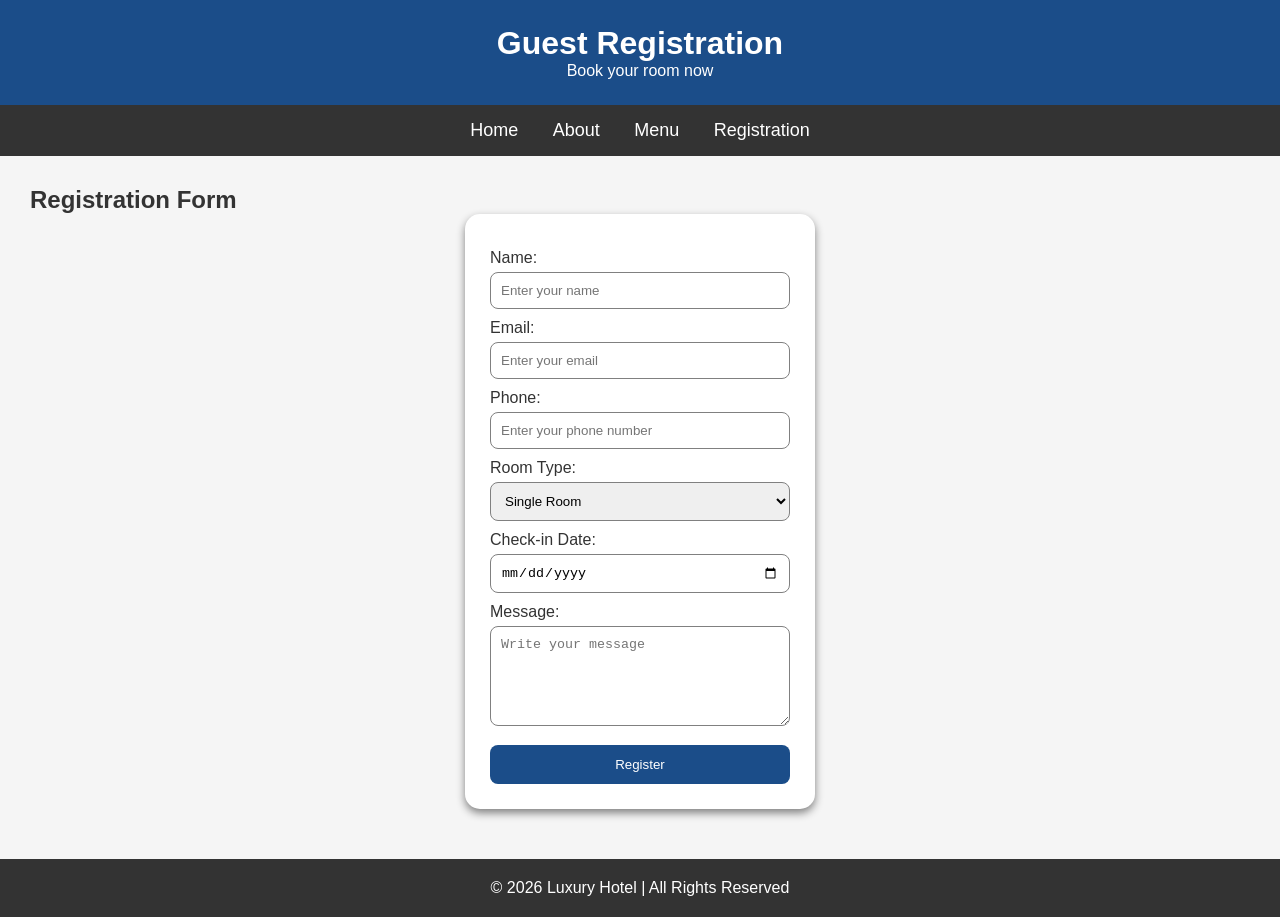
<file: registration.html>
<!DOCTYPE html>
<html lang="en">
<head>
    <meta charset="UTF-8">
    <meta name="viewport" content="width=device-width, initial-scale=1.0">
    <title>Luxury Hotel - Registration</title>
    <link rel="stylesheet" href="style.css">
</head>

<body>

<header>
    <h1>Guest Registration</h1>
    <p>Book your room now</p>
</header>


<nav>
    <a href="index.html">Home</a>
    <a href="about.html">About</a>
    <a href="menu.html">Menu</a>
    <a href="registration.html">Registration</a>
</nav>


<section class="form-section">

<h2>Registration Form</h2>

<form>

<label>Name:</label>
<input type="text" placeholder="Enter your name">


<label>Email:</label>
<input type="email" placeholder="Enter your email">


<label>Phone:</label>
<input type="tel" placeholder="Enter your phone number">


<label>Room Type:</label>

<select>
    <option>Single Room</option>
    <option>Double Room</option>
    <option>Luxury Room</option>
</select>


<label>Check-in Date:</label>
<input type="date">


<label>Message:</label>
<textarea placeholder="Write your message"></textarea>


<button type="submit">Register</button>

</form>

</section>


<footer>
    <p>© 2026 Luxury Hotel | All Rights Reserved</p>
</footer>


</body>
</html>
</file>
<file: style.css>
*{
    margin:0;
    padding:0;
    box-sizing:border-box;
}

body{
    font-family:Arial, sans-serif;
    background:#f5f5f5;
    color:#333;
}


/* Header */
header{
    background:#1b4d89;
    color:white;
    text-align:center;
    padding:25px;
}


/* Navigation */
nav{
    background:#333;
    padding:15px;
    text-align:center;
}

nav a{
    color:white;
    text-decoration:none;
    margin:15px;
    font-size:18px;
}

nav a:hover{
    color:#ffd700;
}


/* Home Hero */
.hero{
    display:flex;
    justify-content:center;
    align-items:center;
    flex-wrap:wrap;
    gap:20px;
    padding:30px;
}

.hero img{
    width:450px;
    border-radius:15px;
}


/* Boxes */
.container{
    display:flex;
    justify-content:space-around;
    align-items:center;
    flex-wrap:wrap;
    padding:30px;
}


.box{
    background:white;
    width:300px;
    margin:15px;
    padding:20px;
    border:2px solid #ddd;
    border-radius:15px;
    text-align:center;
    box-shadow:0 4px 8px gray;
}


.box img{
    width:100%;
    height:200px;
    border-radius:10px;
}


/* About */
.about{
    display:flex;
    justify-content:center;
    align-items:center;
    flex-wrap:wrap;
    gap:30px;
    padding:30px;
}


.about img{
    width:400px;
    border-radius:15px;
}


.about div{
    max-width:500px;
}


/* Menu Table */
.menu{
    padding:30px;
    text-align:center;
}


table{
    width:80%;
    margin:20px auto;
    border-collapse:collapse;
    background:white;
}


table, th, td{
    border:2px solid black;
}


th, td{
    padding:15px;
}


.food-images{
    display:flex;
    justify-content:center;
    flex-wrap:wrap;
    gap:20px;
}


.food-images img{
    width:250px;
    height:180px;
    border-radius:15px;
}


/* Form */
.form-section{
    padding:30px;
}


form{
    background:white;
    width:350px;
    margin:auto;
    padding:25px;
    border-radius:15px;
    box-shadow:0 4px 8px gray;
}


label{
    display:block;
    margin-top:10px;
}


input, select, textarea{
    width:100%;
    padding:10px;
    margin-top:5px;
    border:1px solid gray;
    border-radius:8px;
}


textarea{
    height:100px;
}


button{
    margin-top:15px;
    width:100%;
    padding:12px;
    background:#1b4d89;
    color:white;
    border:none;
    border-radius:8px;
}


button:hover{
    background:#333;
}


/* Footer */
footer{
    background:#333;
    color:white;
    text-align:center;
    padding:20px;
    margin-top:20px;
}


/* Responsive Design */
@media(max-width:768px){

    .hero,
    .about{
        flex-direction:column;
    }

    .hero img,
    .about img{
        width:90%;
    }

    table{
        width:95%;
    }

    nav a{
        display:block;
        margin:10px;
    }
}
</file>
